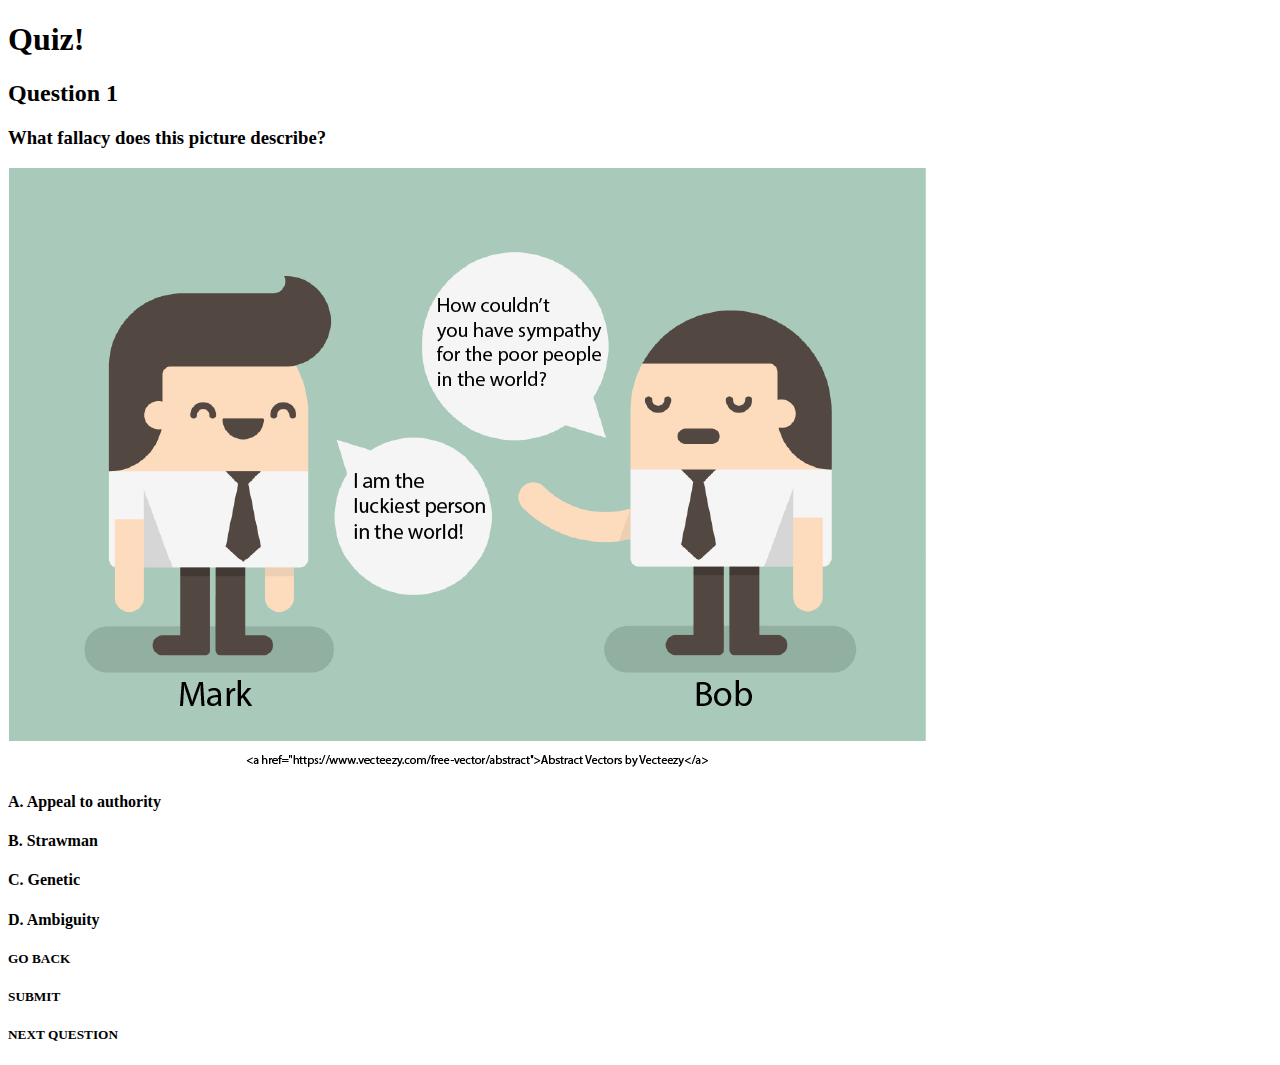
<file: quiz.html>
<!DOCTYPE html>
<html lang="en">

<head>
    <meta charset="UTF-8">
    <meta name="viewport" content="width=device-width, initial-scale=1.0">
    <title>Quiz</title>
    <link href="quiz.css" rel="stylesheet">
</head>

<body>
    <div id="topheading">
        <h1>Quiz!</h1>
    </div>
    <div class="question1">
        <div id="question">
            <div class="description">
                <h2>Question 1</h2>
                <h3>What fallacy does this picture describe?</h3>
            </div>
            <div class="picture">
                <img src="imgs/q1.png">
            </div>
        </div>
        <div class="grid-container">
            <div class="grid-item">
                <div class="box"></div>
                <h4>A. Appeal to authority</h4>
            </div>
            <div class="grid-item">
                <div class="box"></div>
                <h4>B. Strawman</h4>
            </div>
            <div class="grid-item">
                <div class="box"></div>
                <h4>C. Genetic</h4>
            </div>
            <div class="grid-item">
                <div class="box"></div>
                <h4>D. Ambiguity</h4>
            </div>
        </div>
    </div>
    <div class="buttons">
        <h5 class="buttons-style">GO BACK</h5>
        <h5 class="buttons-style">SUBMIT</h5>
        <h5 class="buttons-style">NEXT QUESTION</h5>
    </div>
</body>

</html>
</file>
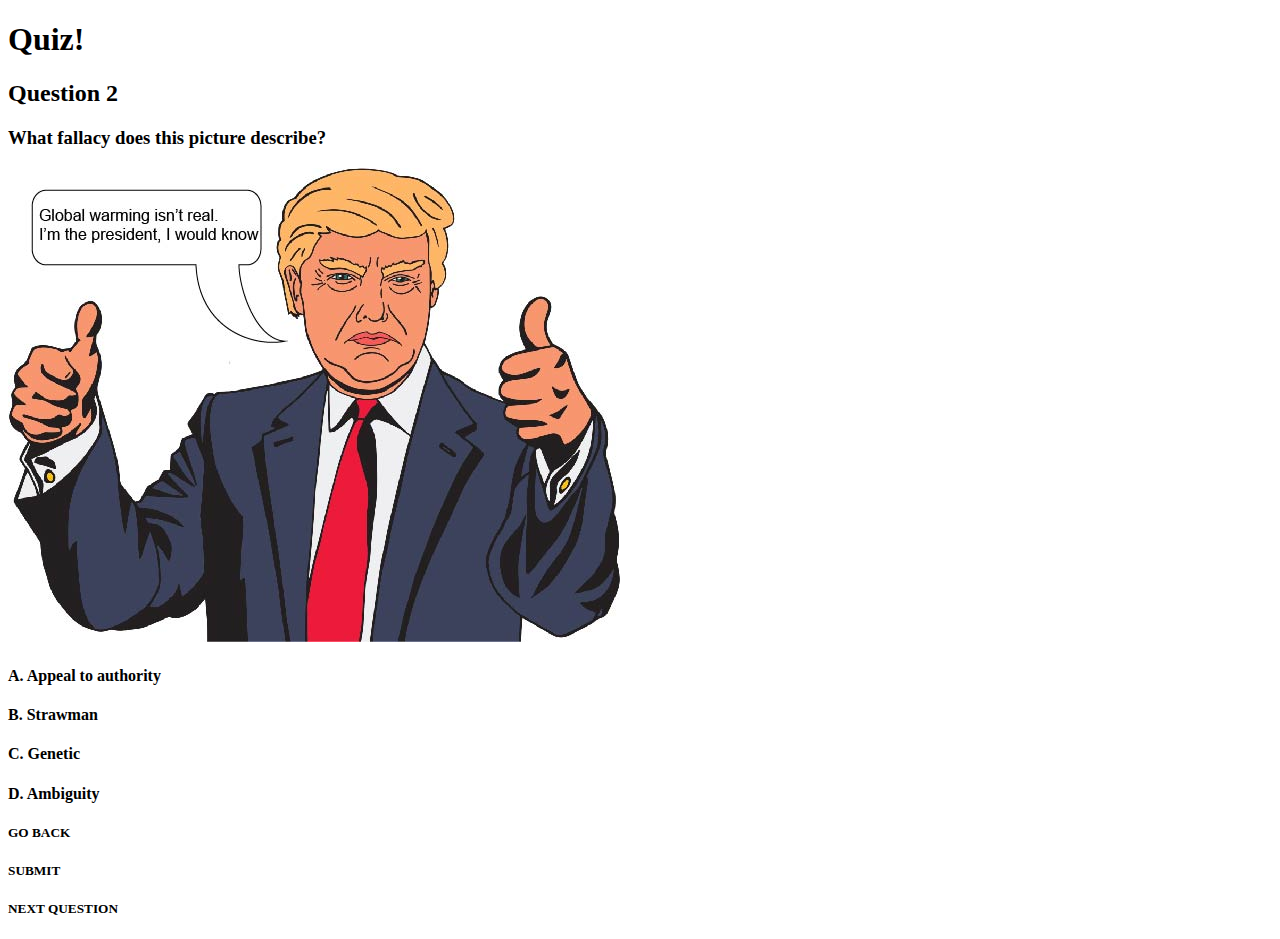
<file: quiz2.html>
<!DOCTYPE html>
<html lang="en">

<head>
    <meta charset="UTF-8">
    <meta name="viewport" content="width=device-width, initial-scale=1.0">
    <title>Quiz</title>
    <link href="quiz.css" rel="stylesheet">
</head>

<body>
    <div id="topheading">
        <h1>Quiz!</h1>
    </div>
    <div class="question1">
        <div id="question">
            <div class="description">
                <h2>Question 2</h2>
                <h3>What fallacy does this picture describe?</h3>
            </div>
            <div class="picture">
                <img src="president.jpg">
            </div>
        </div>
        <div class="grid-container">
            <div class="grid-item">
                <div class="box"></div>
                <h4>A. Appeal to authority</h4>
            </div>
            <div class="grid-item">
                <div class="box"></div>
                <h4>B. Strawman</h4>
            </div>
            <div class="grid-item">
                <div class="box"></div>
                <h4>C. Genetic</h4>
            </div>
            <div class="grid-item">
                <div class="box"></div>
                <h4>D. Ambiguity</h4>
            </div>
        </div>
    </div>
    <div class="buttons">
        <h5 class="buttons-style">GO BACK</h5>
        <h5 class="buttons-style">SUBMIT</h5>
        <h5 class="buttons-style">NEXT QUESTION</h5>
    </div>
</body>

</html>
</file>
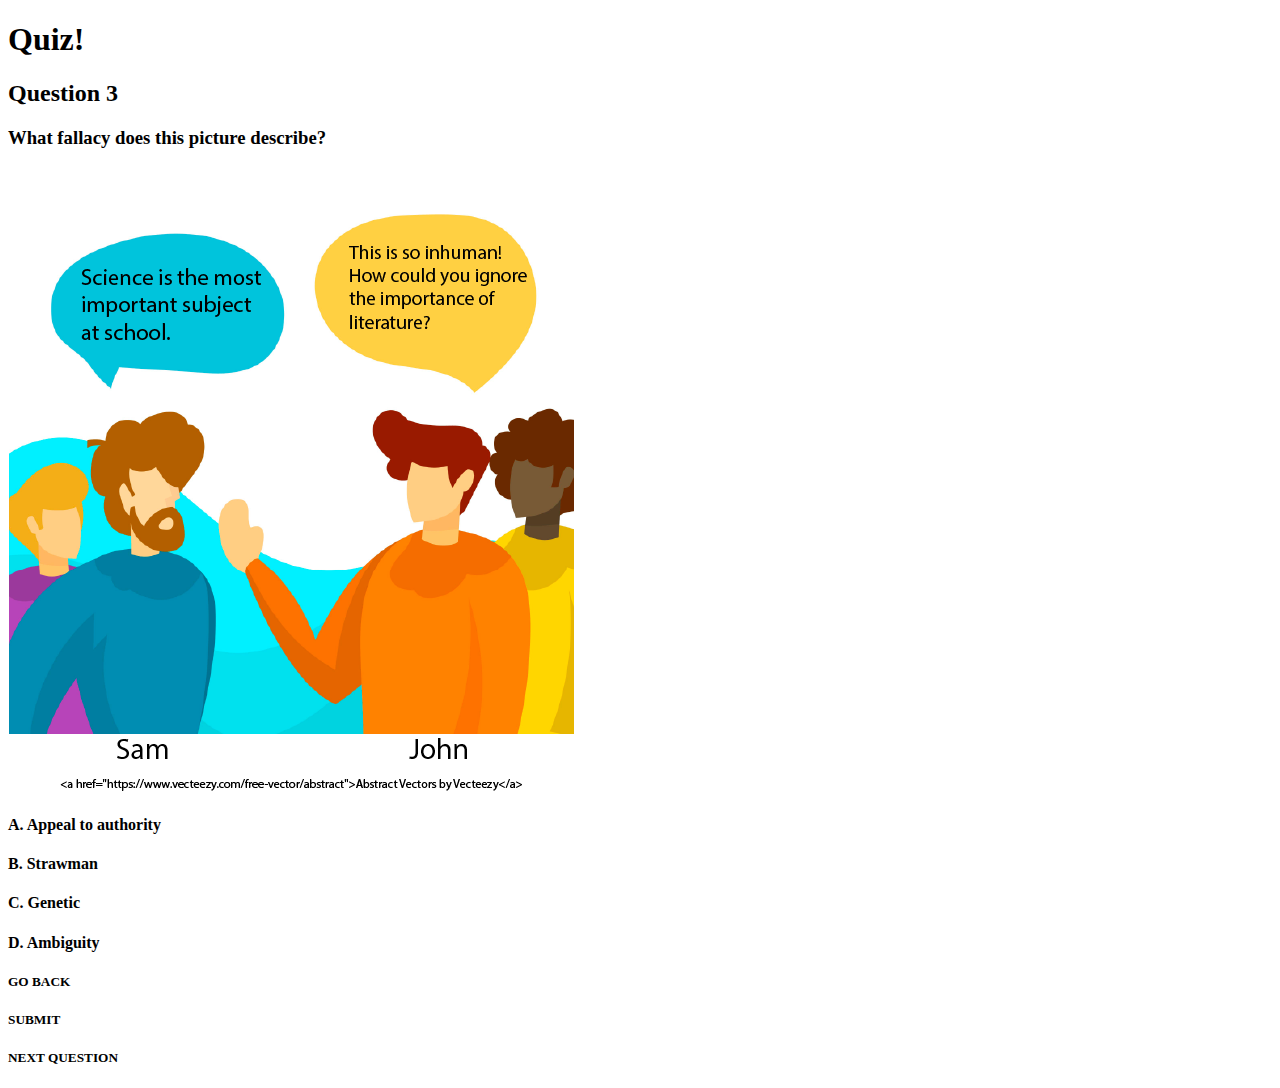
<file: quiz3.html>
<!DOCTYPE html>
<html lang="en">

<head>
    <meta charset="UTF-8">
    <meta name="viewport" content="width=device-width, initial-scale=1.0">
    <title>Quiz</title>
    <link href="quiz.css" rel="stylesheet">
</head>

<body>
    <div id="topheading">
        <h1>Quiz!</h1>
    </div>
    <div class="question1">
        <div id="question">
            <div class="description">
                <h2>Question 3</h2>
                <h3>What fallacy does this picture describe?</h3>
            </div>
            <div class="picture">
                <img src="imgs/q3.png">
            </div>
        </div>
        <div class="grid-container">
            <div class="grid-item">
                <div class="box"></div>
                <h4>A. Appeal to authority</h4>
            </div>
            <div class="grid-item">
                <div class="box"></div>
                <h4>B. Strawman</h4>
            </div>
            <div class="grid-item">
                <div class="box"></div>
                <h4>C. Genetic</h4>
            </div>
            <div class="grid-item">
                <div class="box"></div>
                <h4>D. Ambiguity</h4>
            </div>
        </div>
    </div>
    <div class="buttons">
        <h5 class="buttons-style">GO BACK</h5>
        <h5 class="buttons-style">SUBMIT</h5>
        <h5 class="buttons-style">NEXT QUESTION</h5>
    </div>
</body>

</html>
</file>
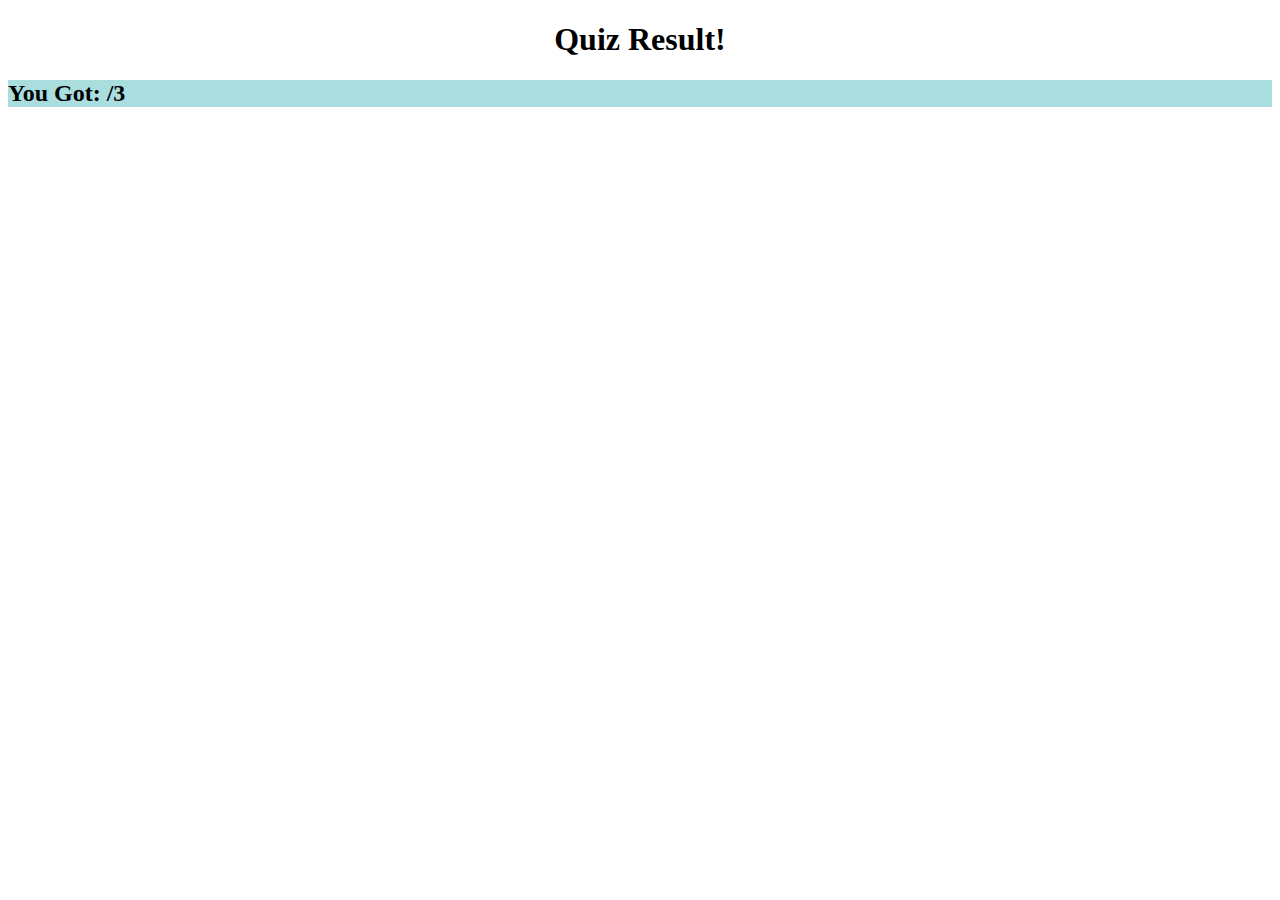
<file: result.html>
<!DOCTYPE html>
<html lang="en">
<head>
    <meta charset="UTF-8">
    <meta name="viewport" content="width=device-width, initial-scale=1.0">
    <title>Quiz Result</title>
    <link href="result.css" rel="stylesheet">
</head>
<body>
    <div id="topheading">
        <h1>Quiz Result!</h1>
    </div>
    <div class="result-box">
        <h2>You Got: /3</h2>
    </div>

</body>
</html>
</file>
<file: quiz.css>
#quiz-body{
	font-size: 18pt;
  font-weight: 300;
  text-align: center;
  display: none;
  margin-top: 8vh;
}

#quiz-title{
  font-weight: 300;
  margin: 0px;
  padding: 10px;
  font-size: 40pt;
  display: flex;
  justify-content: center;
  margin-top: 1vh;
  font-family: 'Permanent Marker', cursive;
}

.quizImg {
  width: 350px;
  height: 300px;
}

.question{
  font-size: 30px;
  margin-bottom: 10px;
}
.answers {
  margin-bottom: 20px;
  text-align: left;
  display: inline-block;
}
.answers label{
  display: block;
  margin-bottom: 10px;
}
.quiz-button{
  font-size: 22px;
  border: 2px solid white;
	background-color: #C2F8B6;
	border-radius: 5px;
	padding: 20px;
	cursor: pointer;
  position: relative;
  margin: 10px;
}

.slide{
  position: absolute;
  left: 0px;
  top: 0px;
  width: 100%;
  z-index: 1;
  opacity: 0;
}
.active-slide{
  opacity: 1;
  z-index: 2;
}
.quiz-container{
  position: relative;
  height: 200px;
  margin-top: 40px;
}


#quiz-button-container {
  display: flex;
  justify-content: center;
}
</file>
<file: result.css>
#topheading {
    text-align: center;
}

.result-box {
    background-color: #ADD;
    
}

.buttons-style {
    width: fit-content;
    height: fit-content;
    background-color: rgb(160, 219, 72);
    border-radius: 5px;
    font-size: 20px;
    cursor: pointer;
}

.buttons {
    display: flex;
    justify-content: space-around;
}
</file>
